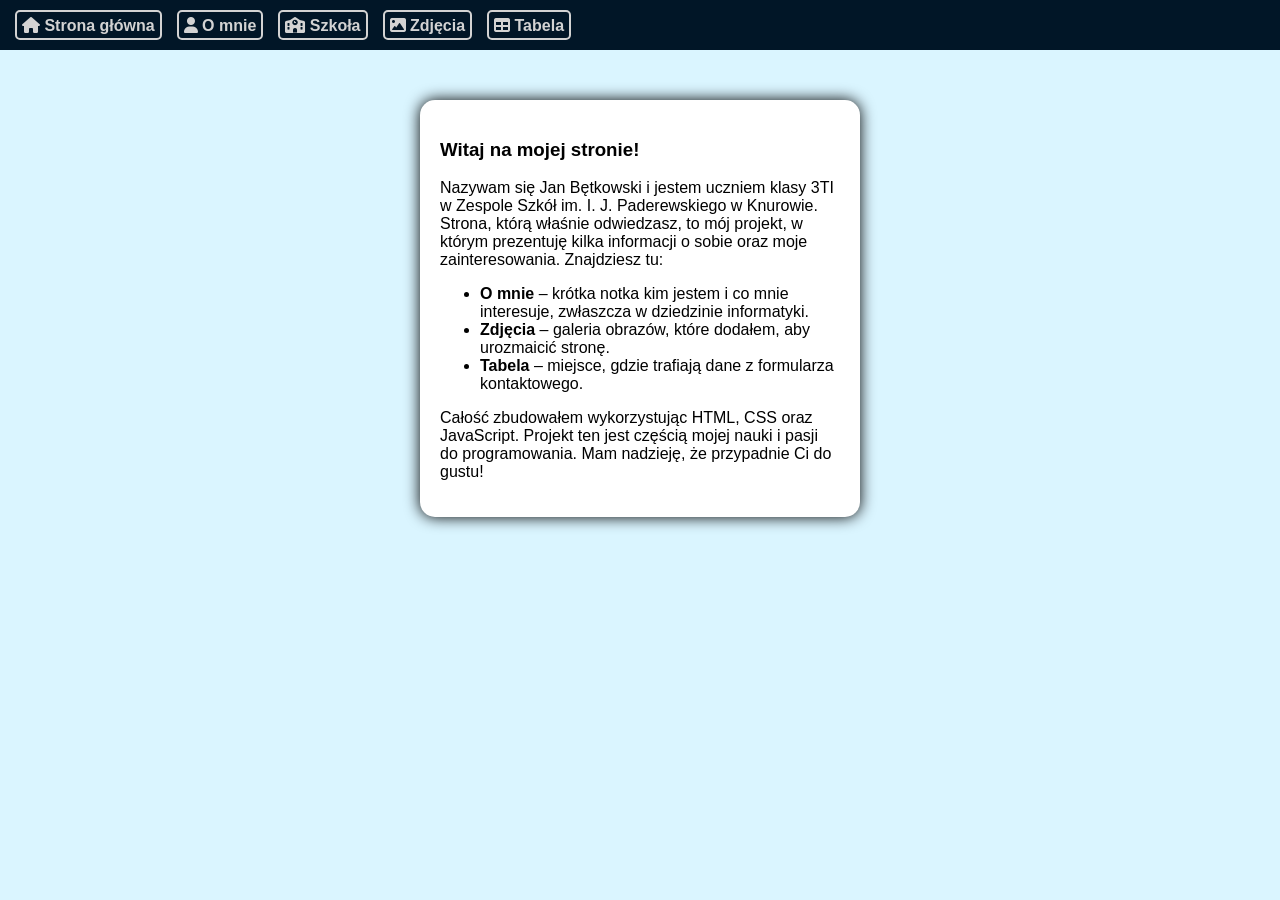
<file: index.html>
<!DOCTYPE html>
<html lang="en">
  <head>
    <meta charset="UTF-8" />
    <meta name="viewport" content="width=device-width, initial-scale=1.0" />
    <meta name="author" content="Jan Bętkowski" />
    <link
      href="https://cdnjs.cloudflare.com/ajax/libs/font-awesome/6.0.0-beta3/css/all.min.css"
      rel="stylesheet"
    />
    <link href="src/glowna.css" rel="stylesheet" />
    <link href="src/general/style.css" rel="stylesheet" />
    <link href="src/general/nav.css" rel="stylesheet" />
    <title>Jan Bętkowski | Strona główna</title>
    <script>
      let titles = ['|', '/', '-', '\\'];
      let index = 0;

      setInterval(() => {
        document.title = `Jan Bętkowski ${titles[index]} Strona główna`;
        index = (index + 1) % titles.length;
      }, 500);
    </script>
    <script src="src/nav.js" defer></script>
  </head>
  <body>
    <nav>
      <a href="/"><i class="fa-solid fa-house"></i> Strona główna</a>
      <a href="/about"><i class="fa-solid fa-user"></i> O mnie</a>
      <a href="https://paderek-knurow.pl/" target="_blank"
        ><i class="fa-solid fa-school"></i> Szkoła</a
      >
      <a href="/zdjecia"><i class="fa-solid fa-image"></i> Zdjęcia</a>
      <a href="/tabela"><i class="fa-solid fa-table"></i> Tabela</a>
      <div class="mobile-menuBtn" onclick="toggleMobileMenu()">
        <i class="fas fa-bars"></i>
      </div>
      <div class="overlay" onclick="toggleMobileMenu()"></div>
      <div id="mobile-menu">
        <div class="X" onclick="toggleMobileMenu()">
          <i class="fa-solid fa-xmark"></i>
        </div>
        <a href="/"><i class="fa-solid fa-house"></i> Strona główna</a>
        <a href="/about"><i class="fa-solid fa-user"></i> O mnie</a>

        <a href="https://paderek-knurow.pl/"
          ><i class="fa-solid fa-school"></i> Szkoła</a
        >
        <a href="/zdjecia"><i class="fa-solid fa-image"></i> Zdjęcia</a>
        <a href="/tabela"><i class="fa-solid fa-table"></i> Tabela</a>
      </div>
    </nav>
    <main>
      <div class="container">
        <h3>Witaj na mojej stronie!</h3>
        <p>
          Nazywam się Jan Bętkowski i jestem uczniem klasy 3TI w Zespole Szkół
          im. I. J. Paderewskiego w Knurowie. Strona, którą właśnie odwiedzasz,
          to mój projekt, w którym prezentuję kilka informacji o sobie oraz moje
          zainteresowania. Znajdziesz tu:
        </p>
        <ul>
          <li>
            <strong>O mnie</strong> – krótka notka kim jestem i co mnie
            interesuje, zwłaszcza w dziedzinie informatyki.
          </li>
          <li>
            <strong>Zdjęcia</strong> – galeria obrazów, które dodałem, aby
            urozmaicić stronę.
          </li>
          <li>
            <strong>Tabela</strong> – miejsce, gdzie trafiają dane z formularza
            kontaktowego.
          </li>
        </ul>
        <p>
          Całość zbudowałem wykorzystując HTML, CSS oraz JavaScript. Projekt ten
          jest częścią mojej nauki i pasji do programowania. Mam nadzieję, że
          przypadnie Ci do gustu!
        </p>
      </div>
    </main>
  </body>
</html>
</file>
<file: src/glowna.css>
.container {
  margin: auto;
  margin-top: 50px;
  max-width: 400px;
  background-color: white;
  box-shadow: 0 0 15px rgb(0, 0, 0);
  border-radius: 15px;
  padding: 20px;
}
</file>
<file: src/general/style.css>
:root {
  --bg-color: #daf5ff;
  --nav-color: #011627;
  --nav-text-color: rgb(211, 211, 211);
  --text-color: black;
  font-family: 'Roboto', sans-serif;
  -webkit-box-sizing: border-box;
  -moz-box-sizing: border-box;
  box-sizing: border-box;
}

body {
  background-color: var(--bg-color);
  margin: 0px;
}
</file>
<file: src/general/nav.css>
nav {
  padding: 10px;
  padding-left: 15px;
  background-color: var(--nav-color);
  display: flex;
  gap: 15px;
  height: 30px;
}
nav a {
  text-decoration: none;
  color: var(--nav-text-color);
  padding: 5px;
  border: 2px solid var(--nav-text-color);
  border-radius: 5px;
  font-weight: bold;
  align-content: center;
  transition: box-shadow 0.3s ease;
}

nav > a:hover {
  box-shadow: 0 0 15px rgba(255, 255, 255, 0.5);
}

.mobile-menuBtn {
  color: var(--nav-text-color);
  display: none;
  cursor: pointer;
  font-size: 22px;
  align-content: center;
}

#mobile-menu {
  flex-direction: column;
  position: fixed;
  top: 0px;
  left: -170px;
  height: 100%;
  width: 160px;
  background-color: var(--nav-color);
  padding: 10px;
  z-index: 10;
  visibility: hidden;
  box-shadow: 0 0 30px rgba(0, 0, 0, 0.7);
}

#mobile-menu.show {
  visibility: visible;
  animation: slide-right 0.3s ease both;
}

#mobile-menu.hide {
  animation: slide-left 0.3s ease-in-out both;
}

#mobile-menu .X {
  color: white;
  font-size: 30px;
  padding-left: 5px;
}

#mobile-menu a {
  display: flex;
  padding: 10px;
  border-radius: 10px;
  margin-bottom: 10px;
  gap: 5px;
  text-align: center;
}

.overlay {
  z-index: 5;
  position: fixed;
  top: 0;
  left: 0;
  width: 100%;
  height: 100%;
  opacity: 0;
  visibility: hidden;
}

.overlay.active {
  opacity: 1;
  visibility: visible;
}

@keyframes slide-right {
  0% {
    transform: translateX(0);
  }
  100% {
    transform: translateX(170px);
  }
}

@keyframes slide-left {
  0% {
    transform: translateX(170px);
  }
  100% {
    transform: translateX(-10px);
  }
}

@media (max-width: 768px) {
  .mobile-menuBtn {
    display: block;
  }
  nav a {
    display: none;
  }
}

@media (min-width: 769px) {
  #mobile-menu.show {
    visibility: hidden;
  }
  .overlay.active {
    visibility: hidden;
  }
}
</file>
